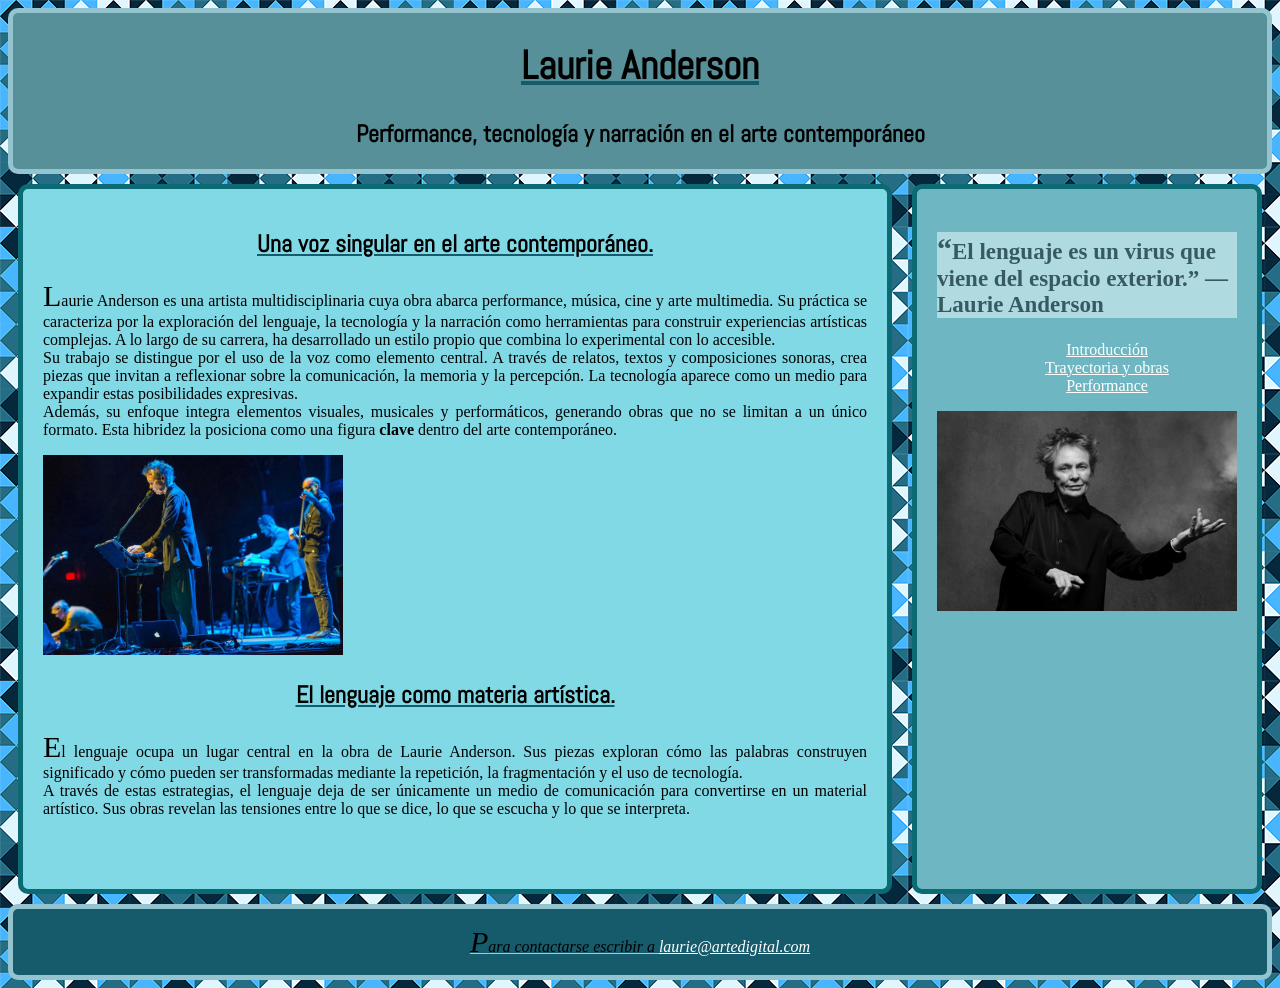
<file: index.html>
<!DOCTYPE html>
<html lang="es">
<head>
	<meta charset="utf-8">
	<link href="css/archivo.css" rel="stylesheet">
	<title>Laurie Anderson</title>
<!--font-->
<link href="https://fonts.googleapis.com/css2?family=Abel&family=BJCree:wght@400;500;600;700&family=Lato:ital,wght@0,100;0,300;0,400;0,700;0,900;1,100;1,300;1,400;1,700;1,900&display=swap" rel="stylesheet">
</head>
<body>
  <header>
  <h1>Laurie Anderson</h1>
  <h2>Performance, tecnología y narración en el arte contemporáneo</h2>	
  </header>
 <div class="contenedor">
<!-- contenido principal -->
<main>
<article>
<h2>Una voz singular en el arte contemporáneo.</h2>
<p>Laurie Anderson es una artista multidisciplinaria cuya obra abarca performance, música, cine y arte multimedia. Su práctica se caracteriza por la exploración del lenguaje, la tecnología y la narración como herramientas para construir experiencias artísticas complejas. A lo largo de su carrera, ha desarrollado un estilo propio que combina lo experimental con lo accesible.<br>Su trabajo se distingue por el uso de la voz como elemento central. A través de relatos, textos y composiciones sonoras, crea piezas que invitan a reflexionar sobre la comunicación, la memoria y la percepción. La tecnología aparece como un medio para expandir estas posibilidades expresivas.<br>Además, su enfoque integra elementos visuales, musicales y performáticos, generando obras que no se limitan a un único formato. Esta hibridez la posiciona como una figura <strong>clave</strong> dentro del arte contemporáneo.
</p>
<img src="img/anderson-2.jpg" alt="Laurie Anderson durante una performance en vivo." width="300px">
<h2>El lenguaje como materia artística.</h2>
<p>El lenguaje ocupa un lugar central en la obra de Laurie Anderson. Sus piezas exploran cómo las palabras construyen significado y cómo pueden ser transformadas mediante la repetición, la fragmentación y el uso de tecnología. <br>A través de estas estrategias, el lenguaje deja de ser únicamente un medio de comunicación para convertirse en un material artístico. Sus obras revelan las tensiones entre lo que se dice, lo que se escucha y lo que se interpreta.</p>
</article>
</main>
<aside>
<p class="negrita"><q>El lenguaje es un virus que viene del espacio exterior.</q> — Laurie Anderson</p>
<nav>
<ul>
<li><a href="index.html" target="_blank">Introducción</a></li>
<li><a href="paginados.html" target="_blank">Trayectoria y obras</a></li>
<li><a href="paginatres.html" target="_blank">Performance</a></li>
</ul>
</nav>
<img src="img/anderson-1.jpg" alt="Laurie anderson pionera en el arte multimedial" width="300px">
<iframe width="300px" height="250" src="https://www.youtube.com/embed/Vzt2p4XkKco?si=C1XZJ4HLsVC89DeO" title="YouTube video player" frameborder="0" allow="accelerometer; autoplay; clipboard-write; encrypted-media; gyroscope; picture-in-picture; web-share" referrerpolicy="strict-origin-when-cross-origin" allowfullscreen></iframe>
</aside>
</div>
<footer>
	<address>
	<p>	Para contactarse escribir a <a href="mailto:mailtolaurie@artedigital.com">laurie@artedigital.com</a></p>
	</address>
</footer>
</body>
</html>
</file>
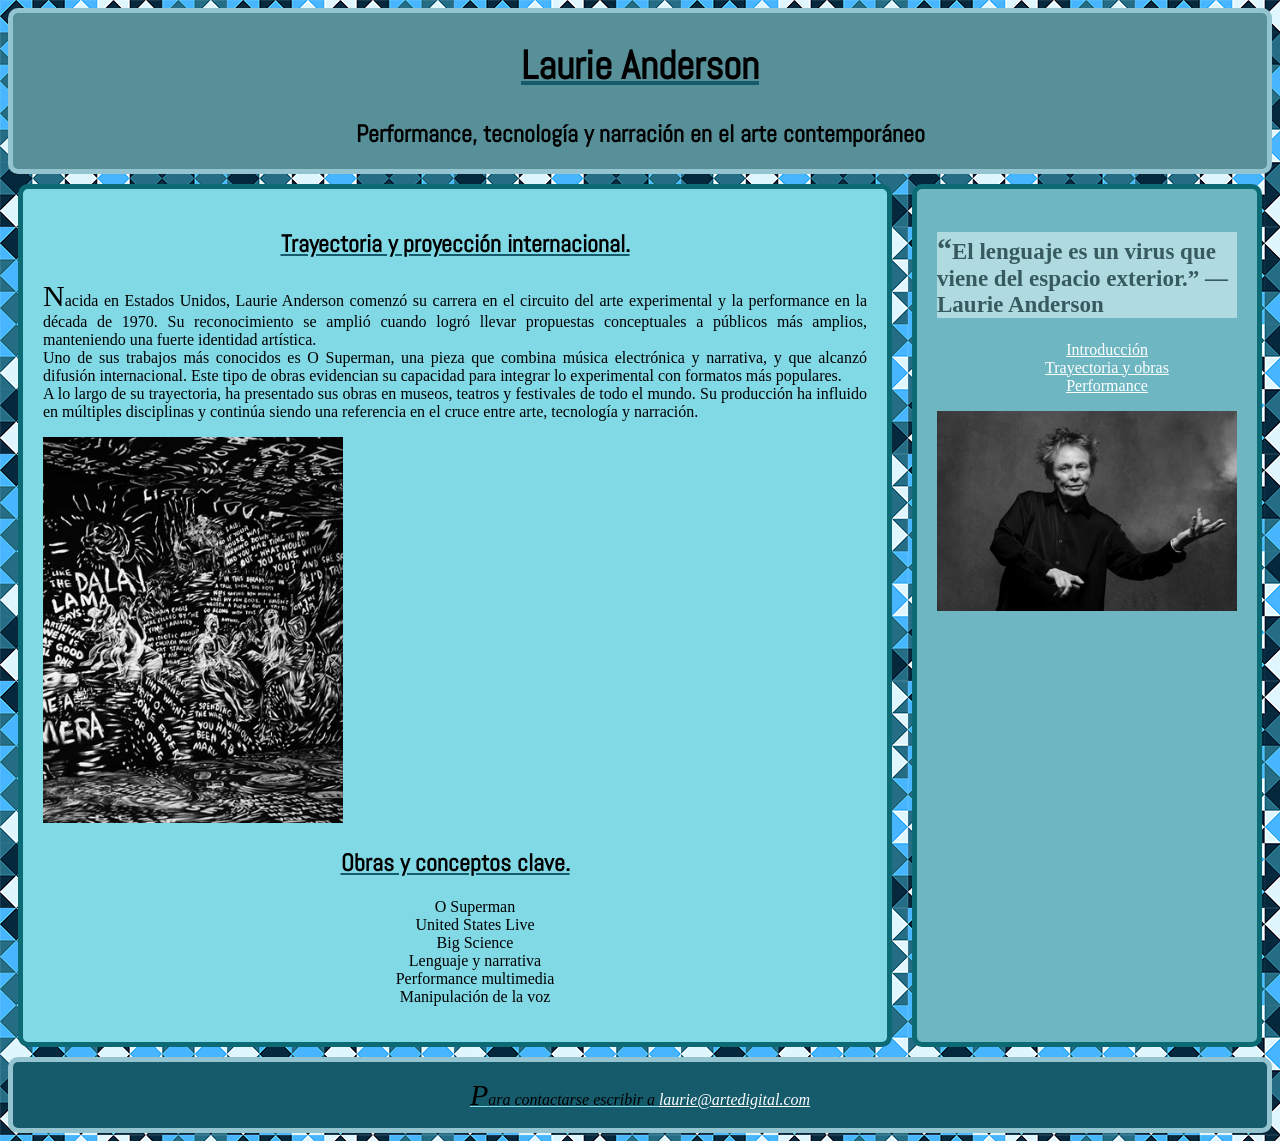
<file: paginados.html>
<!DOCTYPE html>
<html lang="es">
<head>
	<meta charset="utf-8">
	<link href="css/archivo.css" rel="stylesheet">
	<title>Laurie Anderson</title>
	<!--font-->
<link href="https://fonts.googleapis.com/css2?family=Abel&family=BJCree:wght@400;500;600;700&family=Lato:ital,wght@0,100;0,300;0,400;0,700;0,900;1,100;1,300;1,400;1,700;1,900&display=swap" rel="stylesheet">
</head>
<body>
  <header>
  <h1>Laurie Anderson</h1>
  <h2>Performance, tecnología y narración en el arte contemporáneo</h2>	
  </header>
 <div class="contenedor">
 <main>
 	<article>
 	<h2>Trayectoria y proyección internacional.</h2>
<p>Nacida en Estados Unidos, Laurie Anderson comenzó su carrera en el circuito del arte experimental y la performance en la década de 1970. Su reconocimiento se amplió cuando logró llevar propuestas conceptuales a públicos más amplios, manteniendo una fuerte identidad artística.<br>Uno de sus trabajos más conocidos es O Superman, una pieza que combina música electrónica y narrativa, y que alcanzó difusión internacional. Este tipo de obras evidencian su capacidad para integrar lo experimental con formatos más populares.<br>A lo largo de su trayectoria, ha presentado sus obras en museos, teatros y festivales de todo el mundo. Su producción ha influido en múltiples disciplinas y continúa siendo una referencia en el cruce entre arte, tecnología y narración.
</p>
<img src="img/anderson-3.jpg" alt="Pagina de la serie Notebook(2023) de Laurie Anderson, dibujo a tiza blanca sobre fondo negro" width="300px">
<h2>Obras y conceptos clave.</h2>
<ul>
<li>O Superman</li>
<li>United States Live</li>
<li>Big Science</li>
<li>Lenguaje y narrativa</li>
<li>Performance multimedia</li>
<li>Manipulación de la voz</li>
</ul>
 	</article>
</main>
<aside>
<p class="negrita"><q>El lenguaje es un virus que viene del espacio exterior.</q> — Laurie Anderson</p>
<nav>
<ul>
<li><a href="index.html" target="_blank">Introducción</a></li>
<li><a href="paginados.html" target="_blank">Trayectoria y obras</a></li>
<li><a href="paginatres.html" target="_blank">Performance</a></li>
</ul>
</nav>
<img src="img/anderson-1.jpg" alt="Laurie anderson Artista Multidisciplinaria." width="300px">
<iframe width="300px" height="250" src="https://www.youtube.com/embed/Vzt2p4XkKco?si=C1XZJ4HLsVC89DeO" title="YouTube video player" frameborder="0" allow="accelerometer; autoplay; clipboard-write; encrypted-media; gyroscope; picture-in-picture; web-share" referrerpolicy="strict-origin-when-cross-origin" allowfullscreen></iframe>
</aside>
</div>
<footer>
	<address>
	<p>	Para contactarse escribir a <a href="mailto:mailtolaurie@artedigital.com">laurie@artedigital.com</a></p>
	</address>
</footer>
</body>
</html>
</file>
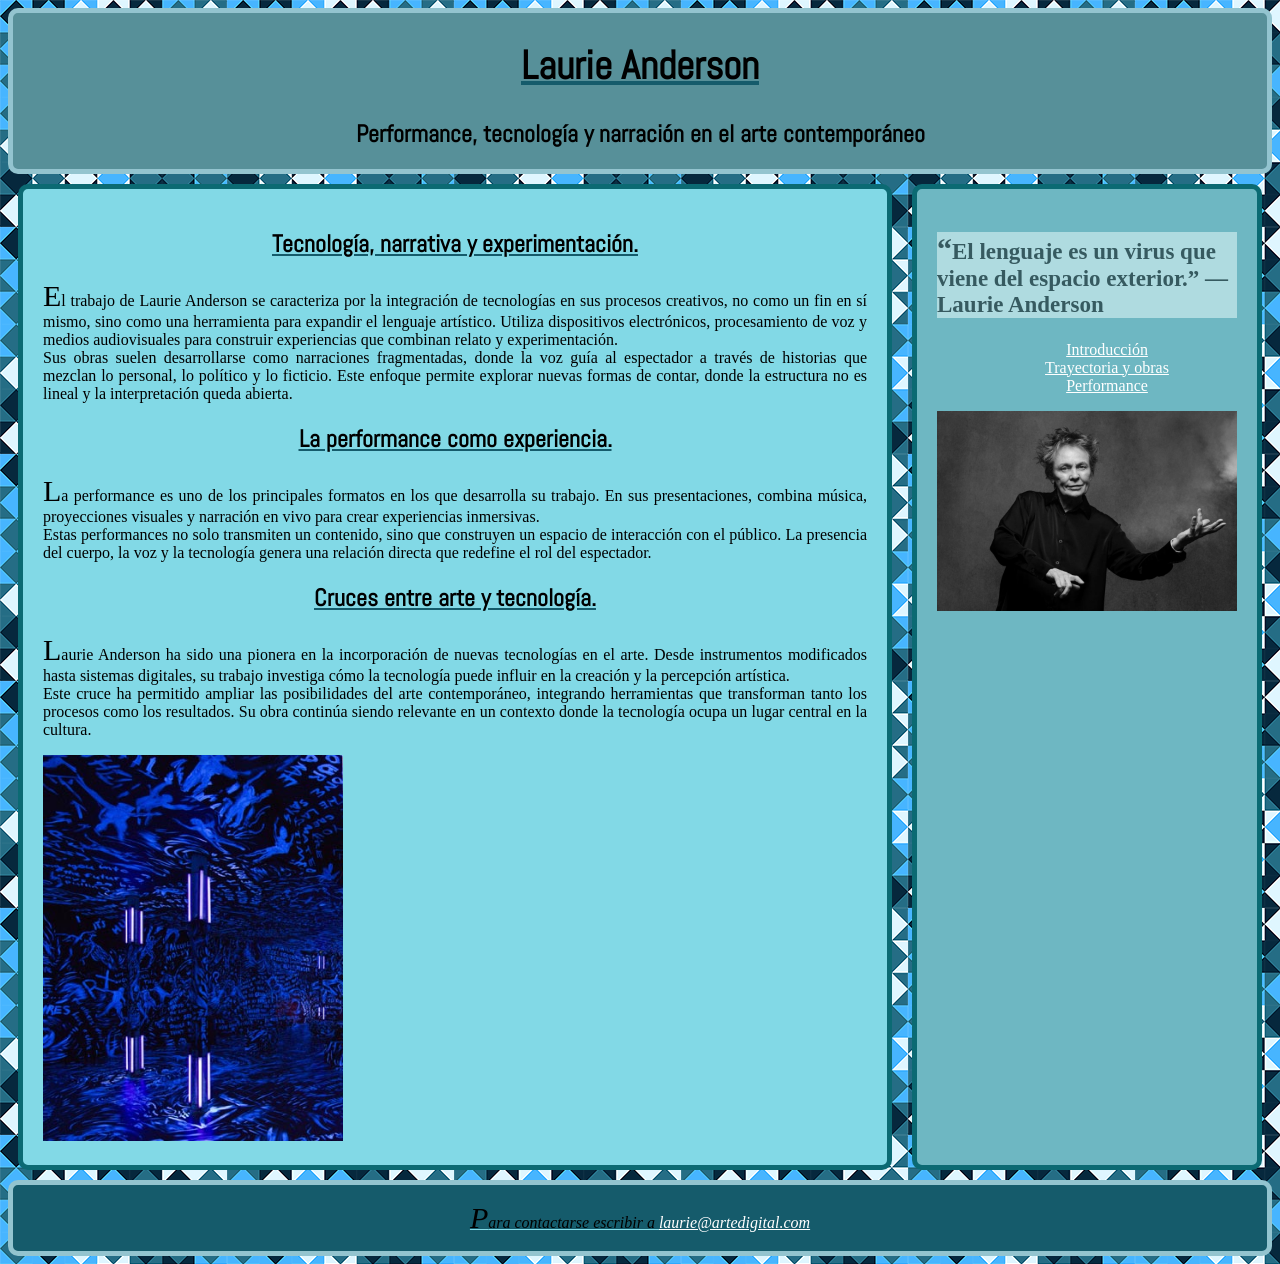
<file: paginatres.html>
<!DOCTYPE html>
<html lang="es">
<head>
	<meta charset="utf-8">
	<link href="css/archivo.css" rel="stylesheet">
	<title>Laurie Anderson</title>
	<!--font-->
<link href="https://fonts.googleapis.com/css2?family=Abel&family=BJCree:wght@400;500;600;700&family=Lato:ital,wght@0,100;0,300;0,400;0,700;0,900;1,100;1,300;1,400;1,700;1,900&display=swap" rel="stylesheet">
</head>
<body>
  <header>
  <h1>Laurie Anderson</h1>
  <h2>Performance, tecnología y narración en el arte contemporáneo</h2>	
  </header>
 <div class="contenedor">
 	<main>
 <article>
 <h2>Tecnología, narrativa y experimentación.</h2>
<p>El trabajo de Laurie Anderson se caracteriza por la integración de tecnologías en sus procesos creativos, no como un fin en sí mismo, sino como una herramienta para expandir el lenguaje artístico. Utiliza dispositivos electrónicos, procesamiento de voz y medios audiovisuales para construir experiencias que combinan relato y experimentación.<br>Sus obras suelen desarrollarse como narraciones fragmentadas, donde la voz guía al espectador a través de historias que mezclan lo personal, lo político y lo ficticio. Este enfoque permite explorar nuevas formas de contar, donde la estructura no es lineal y la interpretación queda abierta.</p>
<h2>La performance como experiencia.</h2>
<p>La performance es uno de los principales formatos en los que desarrolla su trabajo. En sus presentaciones, combina música, proyecciones visuales y narración en vivo para crear experiencias inmersivas.<br>Estas performances no solo transmiten un contenido, sino que construyen un espacio de interacción con el público. La presencia del cuerpo, la voz y la tecnología genera una relación directa que redefine el rol del espectador.</p>
<h2>Cruces entre arte y tecnología.</h2>
<p>Laurie Anderson ha sido una pionera en la incorporación de nuevas tecnologías en el arte. Desde instrumentos modificados hasta sistemas digitales, su trabajo investiga cómo la tecnología puede influir en la creación y la percepción artística.<br>Este cruce ha permitido ampliar las posibilidades del arte contemporáneo, integrando herramientas que transforman tanto los procesos como los resultados. Su obra continúa siendo relevante en un contexto donde la tecnología ocupa un lugar central en la cultura.</p>
<img src="img/anderson-4.jpg" alt="Obra visual de Laurie Anderson con tonos azules y texturas abstractas" width="300px">
 </article>
 </main>
<aside>
<p class="negrita"><q>El lenguaje es un virus que viene del espacio exterior.</q> — Laurie Anderson</p>
<nav>
<ul>
<li><a href="index.html" target="_blank">Introducción</a></li>
<li><a href="paginados.html" target="_blank">Trayectoria y obras</a></li>
<li><a href="paginatres.html" target="_blank">Performance</a></li>
</ul>
</nav>
<img src="img/anderson-1.jpg" alt="Laurie anderson Artista Multidisciplinaria" width="300px">
<iframe width="300px" height="250" src="https://www.youtube.com/embed/Vzt2p4XkKco?si=C1XZJ4HLsVC89DeO" title="YouTube video player" frameborder="0" allow="accelerometer; autoplay; clipboard-write; encrypted-media; gyroscope; picture-in-picture; web-share" referrerpolicy="strict-origin-when-cross-origin" allowfullscreen></iframe>
</aside>
</div>
<footer>
	<address>
	<p>	Para contactarse escribir a <a href="mailto:mailtolaurie@artedigital.com">laurie@artedigital.com</a></p>
	</address>
</footer>
</body>
</html>
</file>
<file: css/archivo.css>
h1{
text-decoration:underline;
text-decoration-color:#155b6b;
font-size: 40px;
}
.negrita{
	font-weight: bold;
	font-size: 23px;
	background-color: azure;
	opacity: 0.5;
}
header{
	background-color: #579099;
	border: 5px solid #93c4cf;
	border-radius:10px;
	text-align: center;
}
body{
	background-image: url(../img/fondo.png);
	background-repeat: repeat;
}
main h2{
text-align:center;
text-decoration:underline;
text-decoration-color:#155b6b;
}
main{
	background-color: #82d9e6;
display: inline-block;
flex:3;
	min-width: 300px;
	width: 700px;
	padding: 20px;
	border:5px solid #0b6a73 ;
	margin: 10px;
	border-radius:10px ;
}
main p{
	text-align: justify;
	height: 100%;
}
.contenedor{
display: flex;
}
aside{
	background-color: #6eb7c2;
display:block;
	flex:1;
	padding: 20px;
	border: 5px solid #0b6a73 ;
	border-radius: 10px;
margin: 10px;
}

footer{
	background-color:#155b6b;
	border: 5px solid #93c4cf;
	border-radius:10px ;
	text-align: center;
	text-decoration:underline;
text-decoration-color:#82d9e6;
}
ul{
	list-style: none;
}
ul:last-child{
text-align: center;
}
a:visited{
color:darkred;
}
a:link{
	color: white;
}
p::first-letter{
	font-size: 30px;
}
h1, h2{
	font-family: "Abel", sans-serif;
}
</file>
